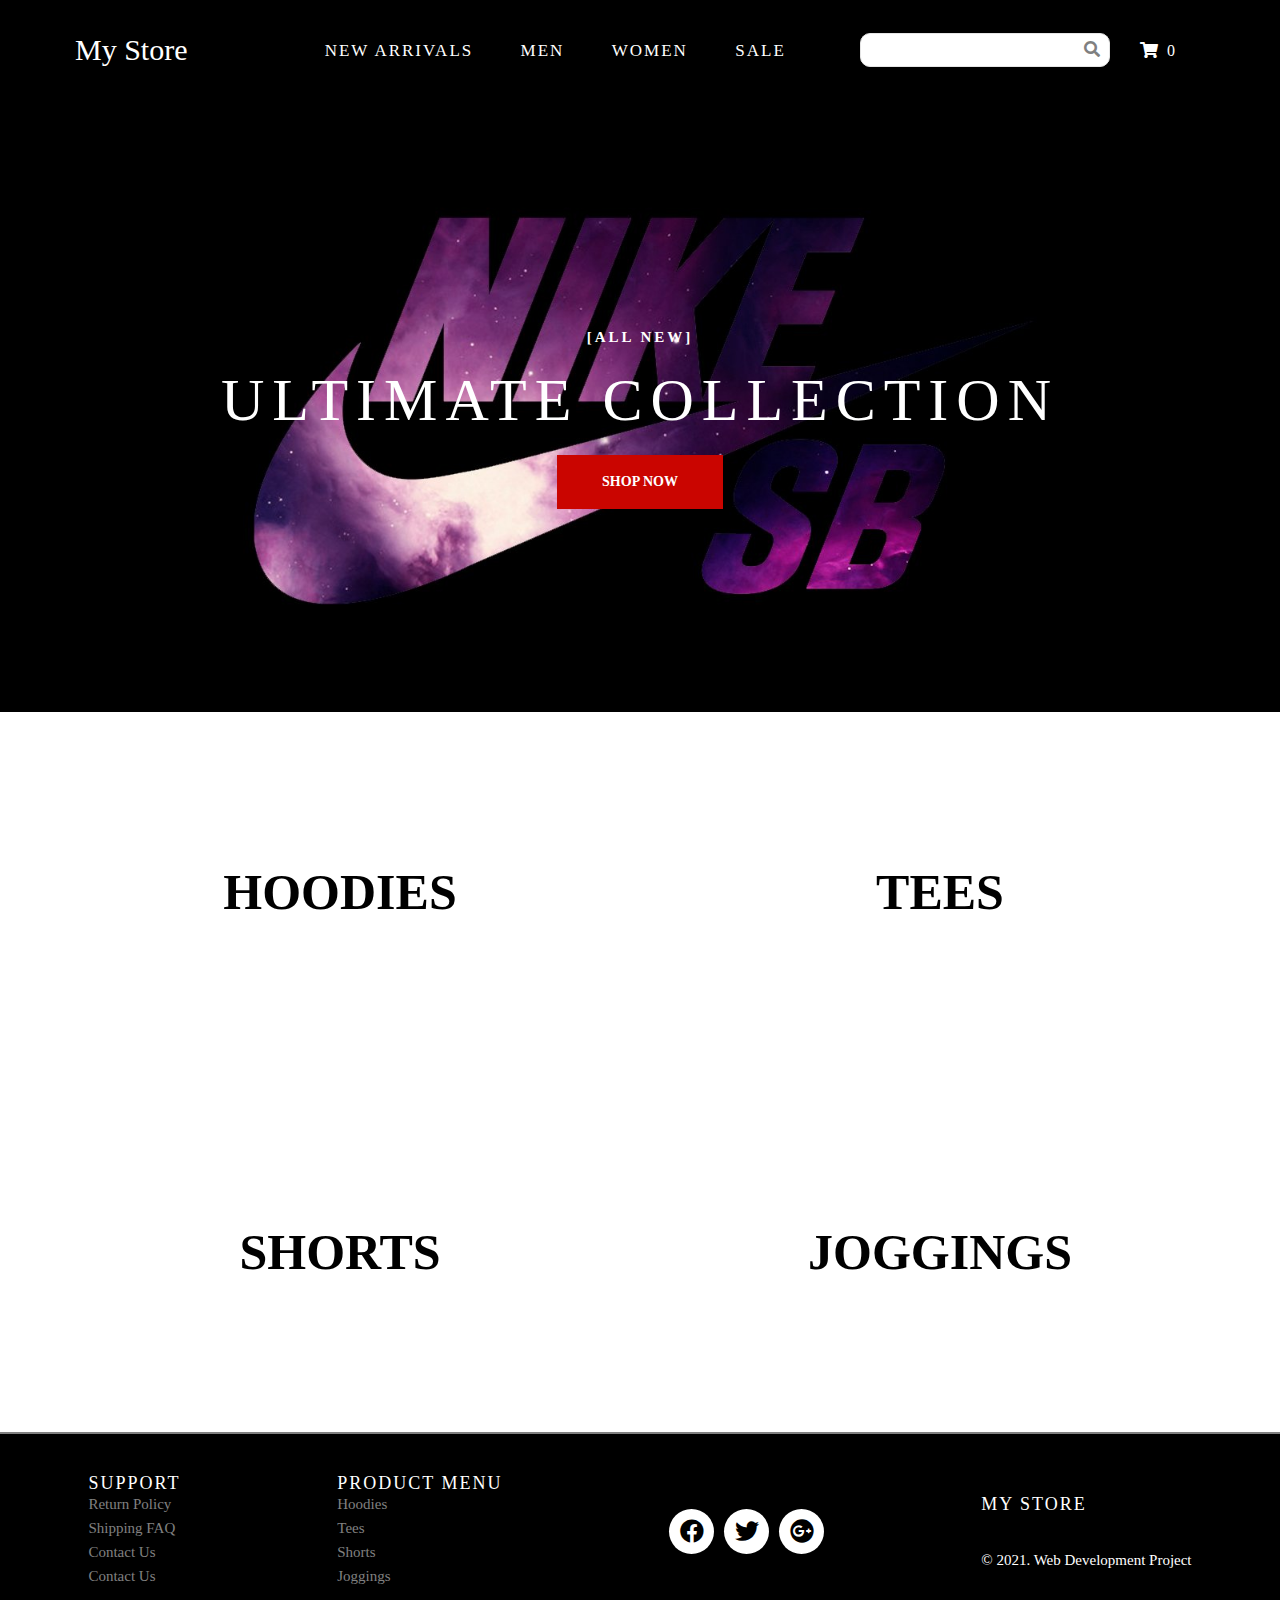
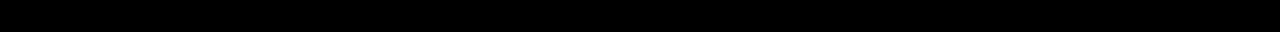
<file: index.html>
<!DOCTYPE html>
<html lang="en">
<head>
  <meta charset="UTF-8">
  <meta name="viewport" content="width=device-width, initial-scale=1.0">
  <meta http-equiv="X-UA-Compatible" content="ie=edge">
  <link rel="stylesheet" href="css/all.min.css">
  <link rel="stylesheet" href="css/styles.css">
  <script src="js/main.js"></script>
  <title>Store</title>
</head>
<body>
  <header class="page-header">
    <div class="wrapper">
      <div class="header-logo">My Store</div>
      <nav class="center-nav">
        <ul>
          <li><a href="category.html">New Arrivals</a></li>
          <li><a href="category.html">Men</a></li>
          <li><a href="category.html">Women</a></li>
          <li><a href="category.html">Sale</a></li>
        </ul>
      </nav>
      <div class="right-nav">
        <div class="search-box">
          <label for="search"><a href="search-results.html"><i class="fas fa-search"></i></a></label>
          <input type="search" id="search">
        </div>
        <div class="cart">
          <a href="#"><i class="fas fa-shopping-cart"></i></a>
          <span class="cart-items">0</span>
        </div>
      </div>
    </div>
  </header>

  <main>
    <div class="banner">
      <div class="banner-block">
        <h6>[all new]</h6>
        <p class="subtitle">ultimate collection</p>
        <a href="category.html" class="learn-more">Shop Now</a>
      </div>
    </div>
    <div class="wrapper">
      <!-- <div class="articles"> -->
        <div class="display-item item-1">

          <p class="subtitle">Hoodies</p>
        </div>
        <div class="display-item item-2">

          <p class="subtitle">tees</p>
        </div>
        <div class="display-item item-3">

          <p class="subtitle">Shorts</p>
        </div>
        <div class="display-item item-4">

          <p class="subtitle">joggings</p>
        </div>

      <!-- </div> -->
    </div>
  </main>
  <footer class="page-footer">
    <div class="wrapper">
      <div class="footer-col">
        <h2>Support</h2>
        <ul>
          <li><a href="#">Return Policy</a></li>
          <li><a href="#">Shipping FAQ</a></li>
          <li><a href="#">Contact Us</a></li>
          <li><a href="#">Contact Us</a></li>
        </ul>
      </div>
      <div class="footer-col">
        <h2>Product Menu</h2>
        <ul>
          <li><a href="#">Hoodies</a></li>
          <li><a href="#">Tees</a></li>
          <li><a href="#">Shorts</a></li>
          <li><a href="#">Joggings</a></li>
        </ul>
      </div>
      <div class="footer-col socials">
        <a href="#" class="fb"><i class="fab fa-facebook"></i></a>
        <a href="#" class="tw"><i class="fab fa-twitter"></i></a>
        <a href="#" class="gp"><i class="fab fa-google-plus"></i></a>
      </div>
      <div class="footer-col">
        <h2>My Store</h2>
        <p class="copy">&copy 2021. Web Development Project</p>
      </div>
    </div>
  </footer>

</body>
</html>
</file>
<file: css/styles.css>
/* /*=============== CSS RESET ==================*/

html, body, div, span, applet, object, iframe,
h1, h2, h3, h4, h5, h6, p, blockquote, pre,
a, abbr, acronym, address, big, cite, code,
del, dfn, em, img, ins, kbd, q, s, samp,
small, strike, strong, sub, sup, tt, var,
b, u, i, center,
dl, dt, dd, ol, ul, li,
fieldset, form, label, legend,
table, caption, tbody, tfoot, thead, tr, th, td,
article, aside, canvas, details, embed,
figure, figcaption, footer, header, hgroup,
menu, nav, output, ruby, section, summary,
time, mark, audio, video {
	margin: 0;
	padding: 0;
	border: 0;
	font-size: 100%;
	font: inherit;
	vertical-align: baseline;
}
/* HTML5 display-role reset for older browsers */
article, aside, details, figcaption, figure,
footer, header, hgroup, menu, nav, section {
	display: block;
}
body {
	line-height: 1;
}
ol, ul {
	list-style: none;
}
blockquote, q {
	quotes: none;
}
blockquote:before, blockquote:after,
q:before, q:after {
	content: '';
	content: none;
}
table {
	border-collapse: collapse;
	border-spacing: 0;
}

/*=================GENERAL==============================*/
@font-face {
  font-family: Proxima;
  src: url('../fonts/ProximaNova-Light.woff') format('woff'),
      url('../fonts/ProximaNova-Light.ttf') format('truetype');
  font-weight: 300;
}
@font-face {
  font-family: Proxima;
  src: url('../fonts/ProximaNova-Regular.woff') format('woff'),
      url('../fonts/ProximaNova-Regular.ttf') format('truetype');
}
@font-face {
  font-family: Proxima;
  src: url('../fonts/ProximaNova-Bold.woff') format('woff'),
      url('../fonts/ProximaNova-Bold.ttf') format('truetype');
  font-weight: bold;
}

a {
	text-decoration: none;
	color: gray;
}




/*=============== HEADER ==================*/
.page-header, .page-footer {
  height: 100px;
  width: 100%;
  background-color: #000;
}

.header-logo {
  font-size: 30px;
  width: 20%;
  color: #fff;
}

.page-header .wrapper {
  width: 1170px;
  height: 100%;
  margin:0 auto;
  padding: 20px;
  box-sizing: border-box;
}

.page-header .wrapper, .page-footer .wrapper {
  display: flex;
  flex-direction: row;
  justify-content: space-around;
  align-items: center;
}

nav {
  width: 45%
}

nav ul {
  display: flex;
  justify-content: space-around;
  align-items: center;
}

nav ul li a:hover {
	color: red;
}

.right-nav {
  width: 35%;
  display: flex;
  flex-direction: row;
  justify-content: flex-end;
  align-items: center;
}


nav a {
  color: #fff;
  font-size: 17px;
  text-decoration: none;
  text-transform: uppercase;
	letter-spacing: 2px;
}

.search-box {
  width: 250px;
  position: relative;
}

.search-box label {
  position: absolute;
	right: 10px;
  top: 8px;
  z-index: 100;
}

.search-box input {
  width: 100%;
  border-radius: 10px;
  padding: 8px 10px 8px 30px;
  outline: none;
  border: 1px solid #e5e5e5;
  font-family: Roboto;
  font-size: 14px;
  box-sizing: border-box;
}

.right-nav > * {
	margin-right: 30px;
}

.cart > * {
	color: #fff;
}

.cart > span {
	padding-left: 5px;
}

/*==========================================*/

/*==================== MAIN ===================================*/
/*==================== BANNER ===================================*/
.banner {
	height: 612px;
	background: url(../images/nike.jpg);
	background-size: cover; /* stretches picture to entire width and height of the box */
	background-position: center;
	padding-top: 230px;
	box-sizing: border-box;
}

.banner-block {
	margin-left: auto;
	margin-right: auto;
	font-size: 60px;
	font-weight: bold;
	text-align: center;
}

.banner-block h6 {
	text-transform: uppercase;
	color: #fff;
	letter-spacing: 3px;
	font-size: 15px;
}

.banner-block .subtitle {
	font-size: 60px;
	font-weight: 300;
	color: #fff;
	letter-spacing: 8px;
	text-transform: uppercase;
	margin: 25px 0;
}

.learn-more {
	display: block; /* so that it gets displayed as a button*/
	padding: 20px 30px;
	color: #fff;
	text-transform: uppercase;
	background: #ca0500;
	font-size: 14px;
	text-decoration: none;
	width: 166px;
	box-sizing: border-box;
	margin: 0 auto;
}

.learn-more:hover {
	box-shadow: inset 0 0 50px rgba(0, 0, 0, 0.5);
	border: 1px solid #ff0000;
}


main .wrapper {
	width: 1200px;
	margin: 0 auto;
	display: flex;
	/* flex-direction: row; */
	justify-content: space-around;
	align-items: center;
	flex-wrap: wrap;
}

main .wrapper > * {
	/* width: 50%; */
}

.display-item{
	width: 500px;
	height: 300px;
	box-sizing: border-box;
	background-size: cover;
	background-position: center;
	margin: 30px 0;
	display: flex;
	justify-content: center;
	align-items: center;
}


.item-1 {
	background-image: url("https://thatshirt.com/wp-content/uploads/2017/08/Gildan-1850-Heavy-Blend-50-50-Pullover-Hoodie-White-front.jpg");
}

.item-2 {
	background-image: url("https://media.gq.com/photos/5ae0bdd2b9cef5027dc12e50/master/w_2000,h_1333,c_limit/2018-04_GQ_Basic-White-Tees-sunspel_3x2.jpg");
}

.item-3 {
	background-image: url("https://assets.adidas.com/images/w_600,f_auto,q_auto/781f95d9c93a48fda7bca87401031648_9366/3-Stripes_Shorts_Grey_DH5803_21_model.jpg");
}
.item-4 {
	background-image: url("https://i.pinimg.com/originals/14/aa/c1/14aac19da501b3586c5a19c7556c2d2d.jpg");
}

.display-item .subtitle {
	font-size: 50px;
	font-weight: bold;
	text-transform: uppercase;
	margin: 25px 0;
	color: #000;
}


/*==========================================*/

/*==================== FOOTER ===================================*/
.page-footer::before {
	content: "";
	display: block;
	width: 100%;
	border: 1px solid gray;
}
.page-footer {
	clear: both;
	height: 200px;
	box-sizing: border-box;
}

.page-footer .wrapper {
	margin: 10px;
	padding: 30px 0;
}

.footer-col h2 {
	color: #fff;
	font-size: 18px;
	letter-spacing: 2px;
	text-transform: uppercase;
}

.copy {
	margin-top: 40px;
	color: #fff;
	font-weight: 300;
	font-size: 15px;
}

.page-footer li {
	font-size: 15px;
	color: #999;
	line-height: 1.6;
}

.socials {
	display: flex;
  justify-content: flex-end;
}

.socials a {
	display: block;
	width: 45px;
  height: 45px;
  font-size: 24px;
  background-color: #fff;
  border-radius: 50%;
  margin-left: 10px;
  display: flex; /* we do this because we want to image to be displayed in the middle */
  justify-content: center;
  align-items: center;
  text-decoration: none;
  color: black;
}

/*===============================================*/
/*====================PRODUCT DETAIL & SEARCH RESULTS PAGE====================*/
.detail-wrapper {
  width: 95%;
  margin: 25px auto;
}

.product-section {
  display: flex;
  justify-content: space-between;
}

.product-detail {
  padding-left: 35px;
  box-sizing: border-box;
}

.product-detail h1, .review-section h1 {
  font-family: Proxima;
  font-weight: 300;
  font-size: 60px;
  letter-spacing: 2px;
}

.price {
	font-size: 18px;
	letter-spacing: 3px;
	margin: 10px 0 20px;
}

.product-detail hr {
	margin: 30px 0;
}

.size-section label {
	font-size: 18px;
	text-transform: uppercase;
	letter-spacing: 2px;
}

.size-option {
	margin-left: 20px;
	width: 400px;
	height: 30px;
	box-sizing: border-box;
	position: relative;
	line-height: 1.2;
	text-align: center;
}

.qty {
  margin-top: 20px;
}

input[type="number"] {
  width: 350px;
  line-height: 1.2;
  height: 30px;
}

.description {
	margin: 25px 0;
	line-height: 1.8;
	letter-spacing: 2px;
}

.addCart, .review-form input[type='submit'] {
	display: block
	padding: 20px 30px;
	color: #fff;
	background: #ca0500;
	font-size: 18px;
	box-sizing: border-box;
	margin: 20px auto;
	outline: none;
	width: 100%;
	height: 40px;
	border: none;
	text-transform: uppercase;
	font-family: Proxima;
	letter-spacing: 3px;
}

.review-section h1 {
  font-family: Proxima;
  font-weight: 300;
  font-size: 30px;
  letter-spacing: 2px;
	margin-bottom: 10px;
}

.review-form {
	width: 650px;
}

.review-form > div{
	display: flex;
	justify-content: space-between;
	margin: 10px 0;
}

form input[type='text'] {
	height: 25px;
	width: 300px;
}


/*===============================================*/
/*====================CATEGORY PAGE====================*/
.category-wrapper {
	width: 90%;
	margin: 20px auto;
	display: flex;
}

.category-section {
	box-sizing: border-box;
	padding: 10px;
	width: 30%;
}
.category-menu p, .sort-menu p, .filter-menu p{
	font-size: 30px;
	font-family: Proxima;
	text-transform: uppercase;
	margin: 10 auto;
}
.category-menu li, .sort-menu li, .filter-menu li{
	line-height: 1.9;
	padding: 10px;
	text-transform: uppercase;
	letter-spacing: 2px;
	border-bottom: 1px solid gray;
}

.category-menu li:first-child, .filter-menu li:first-child, .sort-menu li:first-child {
	border-top: 1px solid gray;
}

.category-menu li:last-child, .filter-menu li:last-child, .sort-menu li:last-child {
	border-bottom: 0;
}

.products {
	margin-left: 30px;
	width: 100%;
	float: right;
}

.page-title > h1 {
	font-size: 45px;
	font-family: Proxima;
	font-weight: bold;
	text-transform: uppercase;
	letter-spacing: 2px;
	text-align: center;
	float: left;
}

.page-title > p {
	float: right;
	margin-top: 10px;
}


.next-btn {
	border: 1px solid black;
	padding: 3px 5px;
	box-shadow: 2px 1px #888888;
}
.product-wrapper {
	clear: both;
	margin-top: 20px;
	display: flex;
	justify-content: space-around;
	flex-wrap: wrap;

}

.product-image {
	position: relative;
}

.product-image p {
	color: white;
	position: absolute;
	bottom: 0px;
	left: 50px;
	padding: 10px;
	background-color: red;
}

.product-meta {
	margin: 15px 0;
}
</file>
